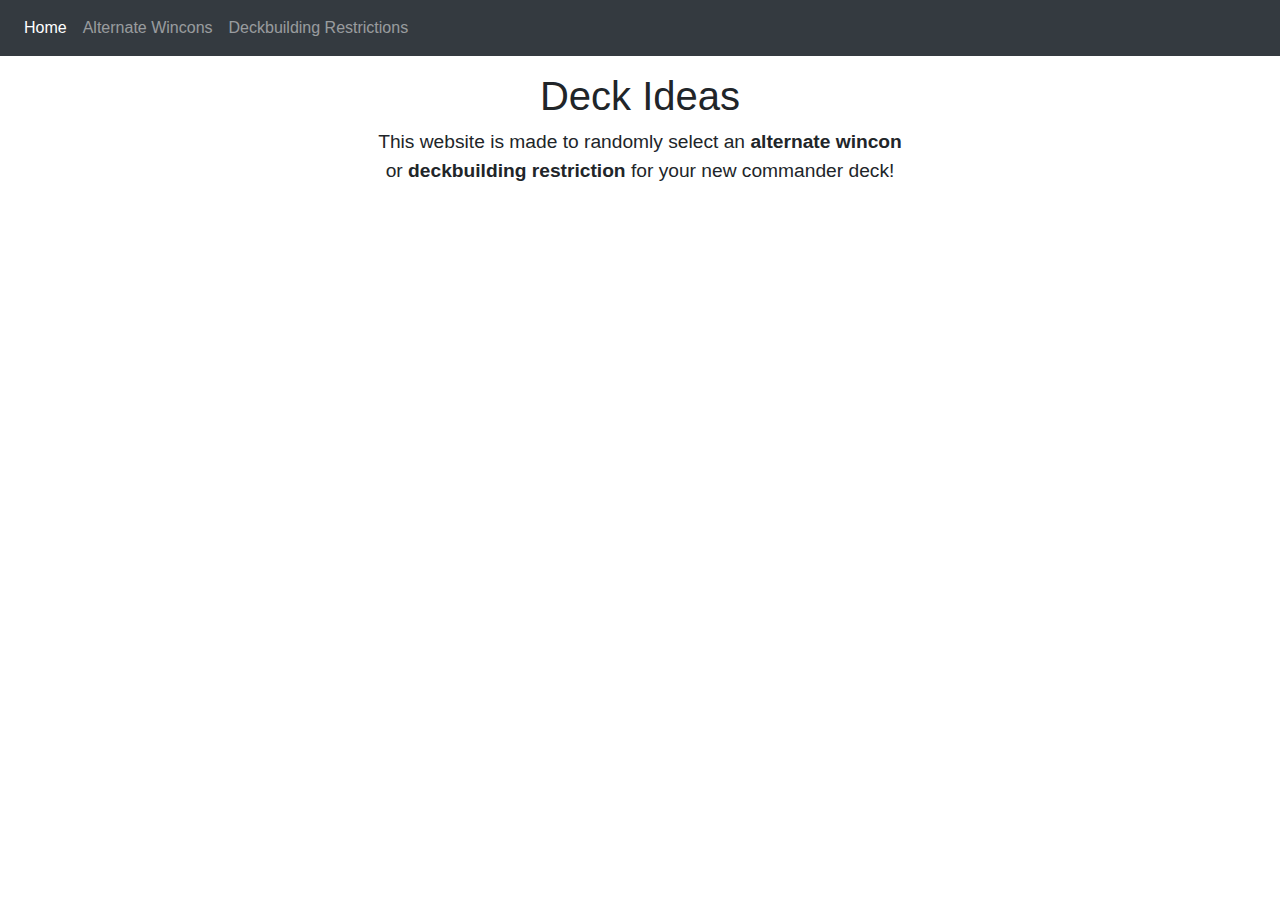
<file: index.html>
<!DOCTYPE html>

<html>
    <head>
        <title>Deck Ideas</title>
        <link rel="stylesheet" href="https://cdn.jsdelivr.net/npm/bootstrap@4.3.1/dist/css/bootstrap.min.css" integrity="sha384-ggOyR0iXCbMQv3Xipma34MD+dH/1fQ784/j6cY/iJTQUOhcWr7x9JvoRxT2MZw1T" crossorigin="anonymous">
        <link rel="stylesheet" href="stylesheet.css">
        <link rel="icon" href="images/icon.png">
    </head>
    <body>
        <nav class="navbar navbar-expand-lg navbar-dark bg-dark">
            <div class="collapse navbar-collapse" id="navbarSupportedContent">
                <ul class="navbar-nav mr-auto">
                    <li class="nav-item active">
                        <a class="nav-link" href="index.html">Home <span class="sr-only">(current)</span></a>
                    </li>
                    <li class="nav-item">
                        <a class="nav-link" href="wincons.html">Alternate Wincons</a>
                    </li>
                    <li class="nav-item">
                        <a class="nav-link" href="deck_restrictions.html">Deckbuilding Restrictions</a>
                    </li>
                </ul>
            </div>
        </nav>

        <main class="container" role="main">
            <div class="content">
                <h1>Deck Ideas</h1>

                <p>This website is made to randomly select an <b>alternate wincon</b><br />
                    or <b>deckbuilding restriction</b> for your new commander deck!</p>
            </div>
        </main>

        <script src="https://code.jquery.com/jquery-3.3.1.slim.min.js" integrity="sha384-q8i/X+965DzO0rT7abK41JStQIAqVgRVzpbzo5smXKp4YfRvH+8abtTE1Pi6jizo" crossorigin="anonymous"></script>
        <script src="https://cdn.jsdelivr.net/npm/popper.js@1.14.7/dist/umd/popper.min.js" integrity="sha384-UO2eT0CpHqdSJQ6hJty5KVphtPhzWj9WO1clHTMGa3JDZwrnQq4sF86dIHNDz0W1" crossorigin="anonymous"></script>
        <script src="https://cdn.jsdelivr.net/npm/bootstrap@4.3.1/dist/js/bootstrap.min.js" integrity="sha384-JjSmVgyd0p3pXB1rRibZUAYoIIy6OrQ6VrjIEaFf/nJGzIxFDsf4x0xIM+B07jRM" crossorigin="anonymous"></script>
    </body>
</html>
</file>
<file: stylesheet.css>
.content {
    text-align: center;
    padding: 1rem;
    font-size: larger;
}
</file>
